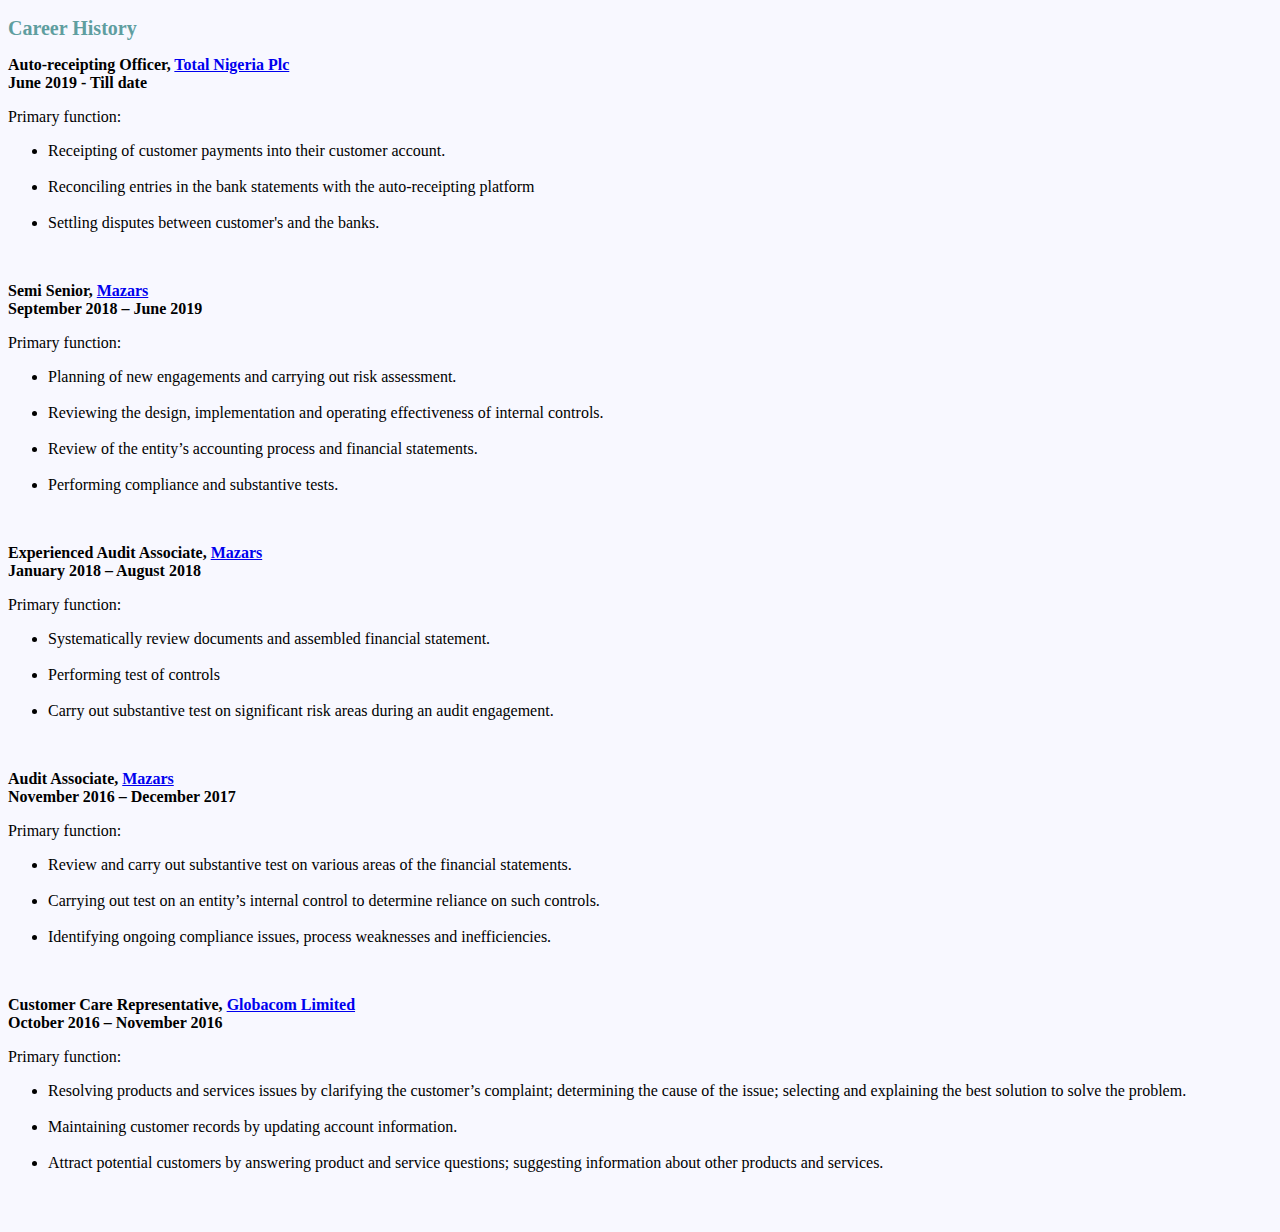
<file: Career.html>
<!DOCTYPE html>
<html lang="en" dir="ltr">

<head>
  <meta charset="utf-8">
  <title>Career History</title>
  <link rel="stylesheet" href="styles.css">
</head>

<body>
  <h2>Career History</h2>
  <p><strong>Auto-receipting Officer, <a href="https://www.total.com.ng/">Total Nigeria Plc</a><br>June 2019 - Till date</strong></p>
  <p>Primary function:</p>
  <ul>
    <li>Receipting of customer payments into their customer account.</li>
    <br>
    <li>Reconciling entries in the bank statements with the auto-receipting platform</li>
    <br>
    <li>Settling disputes between customer's and the banks.</li>
  </ul>
  <br>
  <p><strong>Semi Senior, <a href="https://www.mazars.com.ng/">Mazars</a> <br>September 2018 – June 2019</strong></p>
  <p>Primary function:</p>
  <ul>
    <li>Planning of new engagements and carrying out risk assessment.</li>
    <br>
    <li>Reviewing the design, implementation and operating effectiveness of internal controls.</li>
    <br>
    <li>Review of the entity’s accounting process and financial statements.</li>
    <br>
    <li>Performing compliance and substantive tests.</li>
  </ul>
  <br>
  <p><strong>Experienced Audit Associate, <a href="https://www.mazars.com.ng/">Mazars</a> <br>January 2018 – August 2018</strong></p>
  <p>Primary function:</p>
  <ul>
    <li>Systematically review documents and assembled financial statement.</li>
    <br>
    <li>Performing test of controls</li>
    <br>
    <li>Carry out substantive test on significant risk areas during an audit engagement.</li>
  </ul>
  <br>
  <p><strong>Audit Associate, <a href="https://www.mazars.com.ng/">Mazars</a> <br>November 2016 – December 2017</strong></p>
  <p>Primary function:</p>
  <ul>
    <li>Review and carry out substantive test on various areas of the financial statements.</li>
    <br>
    <li>Carrying out test on an entity’s internal control to determine reliance on such controls.</li>
    <br>
    <li>Identifying ongoing compliance issues, process weaknesses and inefficiencies. </li>
  </ul>
  <br>
  <p><strong>Customer Care Representative, <a href="https://www.gloworld.com/ng/">Globacom Limited</a> <br>October 2016 – November 2016</strong></p>
  <p>Primary function:</p>
  <ul>
    <li>Resolving products and services issues by clarifying the customer’s complaint; determining the cause of the issue; selecting and explaining the best solution to solve the problem.</li>
    <br>
    <li>Maintaining customer records by updating account information.</li>
    <br>
    <li>Attract potential customers by answering product and service questions; suggesting information about other products and services.</li>
  </ul>
  <br>
  <br>
</body>

</html>
</file>
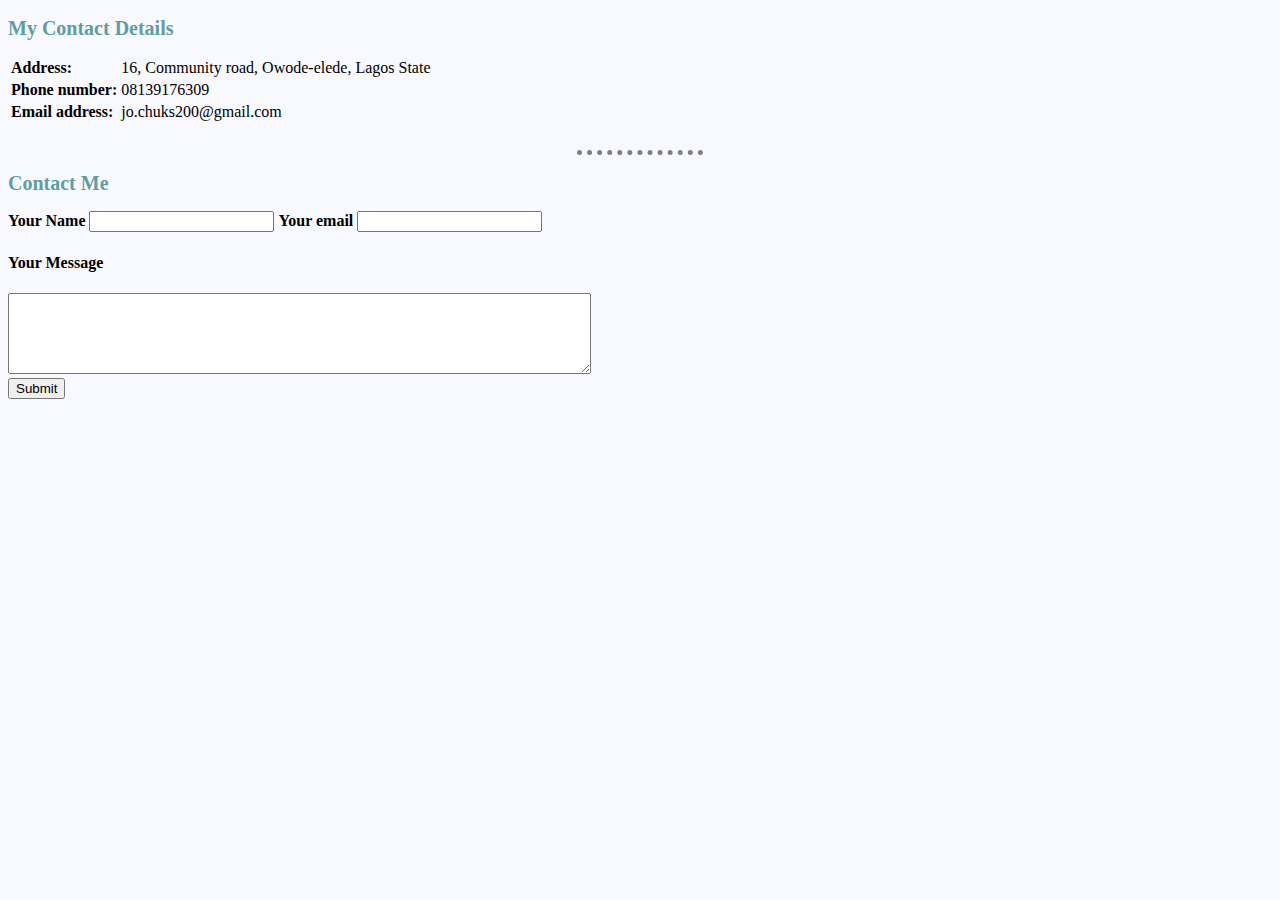
<file: contact.html>
<!DOCTYPE html>
<html lang="en" dir="ltr">
  <head>
    <meta charset="utf-8">
    <title>Contact Me</title>
    <link rel="stylesheet" href="styles.css">
  </head>
  <body>
    <h2>My Contact Details</h2>
    <table cellspacing="2">
      <tr>
        <td><strong>Address:</strong></td>
        <td>16, Community road, Owode-elede, Lagos State</td>
      </tr>
      <tr>
        <td><strong>Phone number:</strong></td>
        <td>08139176309</td>
      </tr>
      <tr>
        <td><strong>Email address:</strong></td>
        <td>jo.chuks200@gmail.com</td>
      </tr>
    </table>
    <br>
    <hr>
    <h2>Contact Me</h2>
    <form class="" action="mailto:jo.chuks200@gmail.com" method="post" enctype="text/plain">
      <label for="name"><strong>Your Name</strong></label>
      <input type="text" name="yourname" value="">
      <label for="email"><strong>Your email</strong></label>
      <input type="email" name="youremail" value="">
      <br>
      <h4>Your Message</h4>
      <textarea name="yourmessage" rows="5" cols="70"></textarea>
      <br>
      <input type="submit" name="" value="Submit">
    </form>
  </body>
</html>
</file>
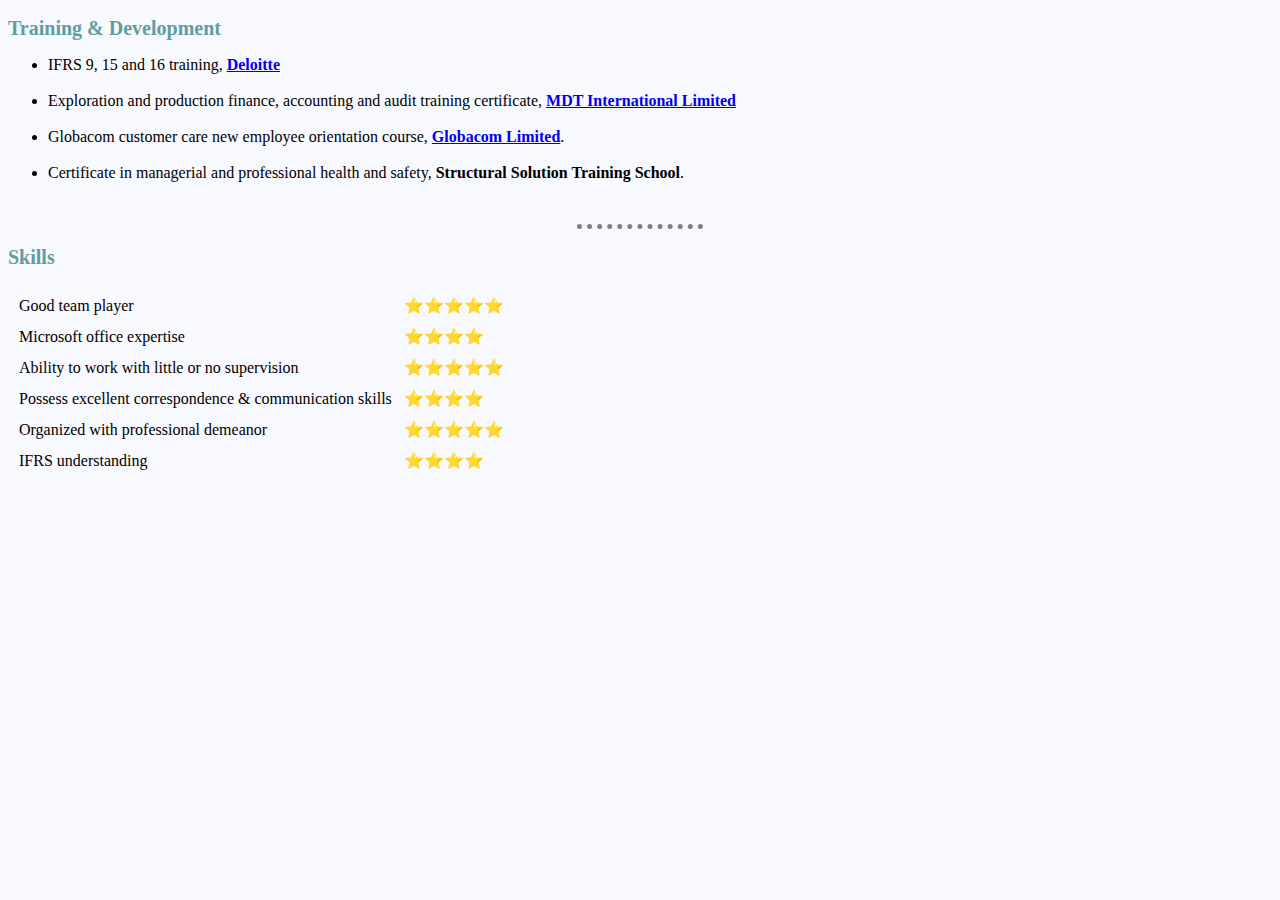
<file: skills.html>
<!DOCTYPE html>
<html lang="en" dir="ltr">
  <head>
    <meta charset="utf-8">
    <title>Skills</title>
    <link rel="stylesheet" href="styles.css">
  </head>
  <body>
    <h2>Training & Development</h2>
    <ul>
      <li>IFRS 9, 15 and 16 training, <strong><a href="https://www2.deloitte.com/ng/en.html">Deloitte</a></strong></li>
      <br>
      <li>Exploration and production finance, accounting and audit training certificate, <strong><a href="https://www.mdtinternational.com/">MDT International Limited</a></strong></li>
      <br>
      <li>Globacom customer care new employee orientation course, <strong><a href="https://www.gloworld.com/ng/">Globacom Limited</a></strong>.</li>
      <br>
      <li>Certificate in managerial and professional health and safety, <strong>Structural Solution Training School</strong>.</li>
    </ul>
    <br>
    <hr>
    <h2>Skills</h2>
    <table cellspacing='10'>
      <tr>
        <td>Good team player</td>
        <td>⭐⭐⭐⭐⭐</td>
      </tr>
    <tr>
      <td>Microsoft office expertise</td>
      <td>⭐⭐⭐⭐</td>
    </tr>
    <tr>
      <td>Ability to work with little or no supervision</td>
      <td>⭐⭐⭐⭐⭐</td>
    </tr>
    <tr>
      <td>Possess excellent correspondence & communication skills</td>
      <td>⭐⭐⭐⭐</td>
    </tr>
    <tr>
      <td>Organized with professional demeanor</td>
      <td>⭐⭐⭐⭐⭐</td>
    </tr>
    <tr>
      <td>IFRS understanding</td>
      <td>⭐⭐⭐⭐</td>
    </tr>
    </table>
    <br>
    <br>
  </body>
</html>
</file>
<file: styles.css>
body {
  background-color: #F8F8FF;
  font-family: cursive;
}

hr {
  border-style: none;
  border-top: dotted;
  width: 10%;
  border-color: grey;
  border-width: 5px;
}
h2 {
  color: #5F9EA0;
  font-size: 20px;
  font-family: cursive;
}
</file>
